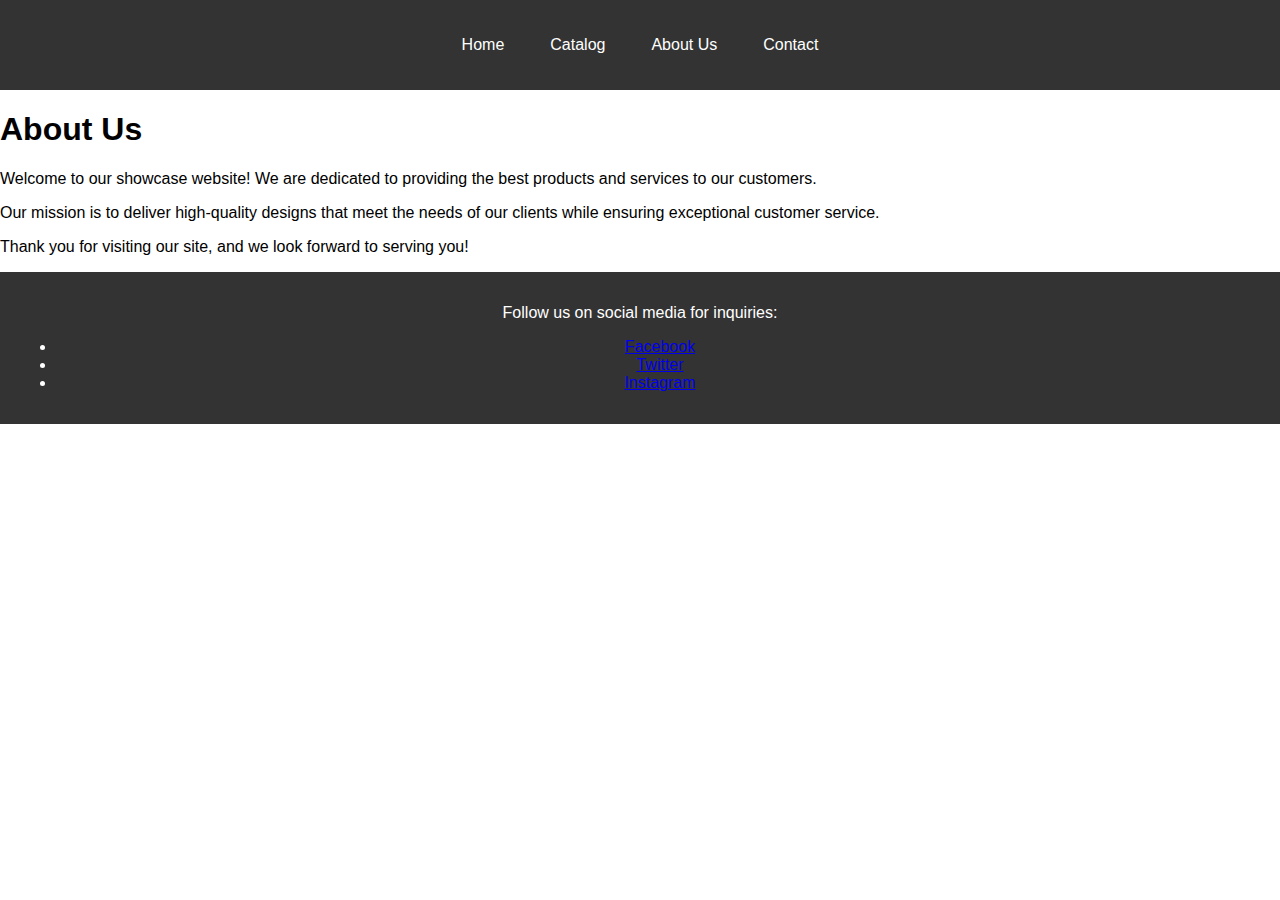
<file: src/pages/about-us.html>
<!DOCTYPE html>
<html lang="en">
<head>
    <meta charset="UTF-8">
    <meta name="viewport" content="width=device-width, initial-scale=1.0">
    <title>About Us</title>
    <link rel="stylesheet" href="../css/styles.css">
</head>
<body>
    <header>
        <nav>
            <ul>
                <li><a href="home.html">Home</a></li>
                <li><a href="catalog.html">Catalog</a></li>
                <li><a href="about-us.html">About Us</a></li>
                <li><a href="contact.html">Contact</a></li>
            </ul>
        </nav>
    </header>
    <main>
        <h1>About Us</h1>
        <p>Welcome to our showcase website! We are dedicated to providing the best products and services to our customers.</p>
        <p>Our mission is to deliver high-quality designs that meet the needs of our clients while ensuring exceptional customer service.</p>
        <p>Thank you for visiting our site, and we look forward to serving you!</p>
    </main>
    <footer>
        <p>Follow us on social media for inquiries:</p>
        <ul>
            <li><a href="https://facebook.com" target="_blank">Facebook</a></li>
            <li><a href="https://twitter.com" target="_blank">Twitter</a></li>
            <li><a href="https://instagram.com" target="_blank">Instagram</a></li>
        </ul>
    </footer>
    <script src="../js/scripts.js"></script>
</body>
</html>
</file>
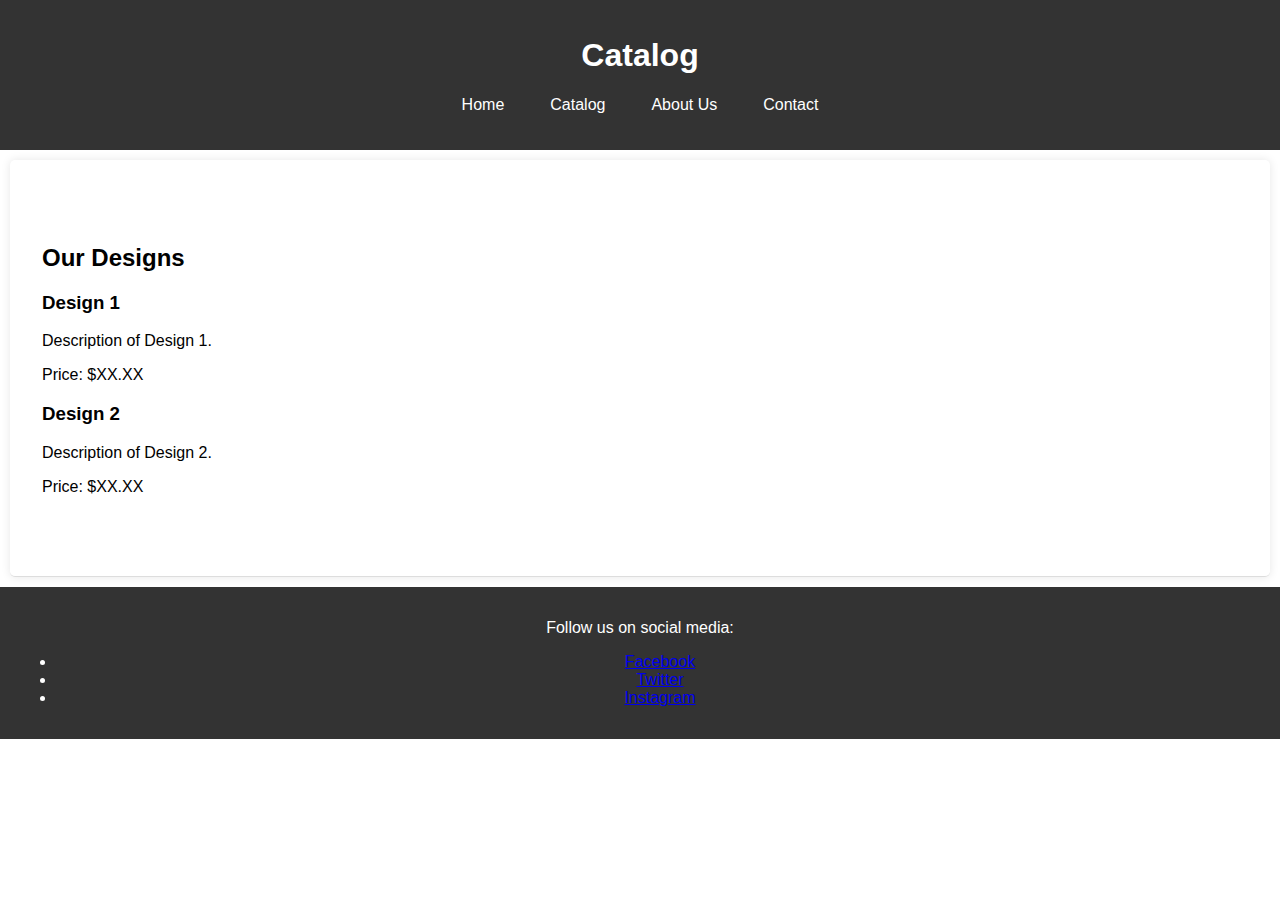
<file: src/pages/catalog.html>
<!DOCTYPE html>
<html lang="en">
<head>
    <meta charset="UTF-8">
    <meta name="viewport" content="width=device-width, initial-scale=1.0">
    <title>Catalog - Showcase Website</title>
    <link rel="stylesheet" href="../css/styles.css">
</head>
<body>
    <header>
        <h1>Catalog</h1>
        <nav>
            <ul>
                <li><a href="home.html">Home</a></li>
                <li><a href="catalog.html">Catalog</a></li>
                <li><a href="about-us.html">About Us</a></li>
                <li><a href="contact.html">Contact</a></li>
            </ul>
        </nav>
    </header>
    <main>
        <section>
            <h2>Our Designs</h2>
            <div class="catalog-items">
                <div class="item">
                    <h3>Design 1</h3>
                    <p>Description of Design 1.</p>
                    <p>Price: $XX.XX</p>
                </div>
                <div class="item">
                    <h3>Design 2</h3>
                    <p>Description of Design 2.</p>
                    <p>Price: $XX.XX</p>
                </div>
                <!-- Add more items as needed -->
            </div>
        </section>
    </main>
    <footer>
        <p>Follow us on social media:</p>
        <ul>
            <li><a href="https://www.facebook.com" target="_blank">Facebook</a></li>
            <li><a href="https://www.twitter.com" target="_blank">Twitter</a></li>
            <li><a href="https://www.instagram.com" target="_blank">Instagram</a></li>
        </ul>
    </footer>
    <script src="../js/scripts.js"></script>
</body>
</html>
</file>
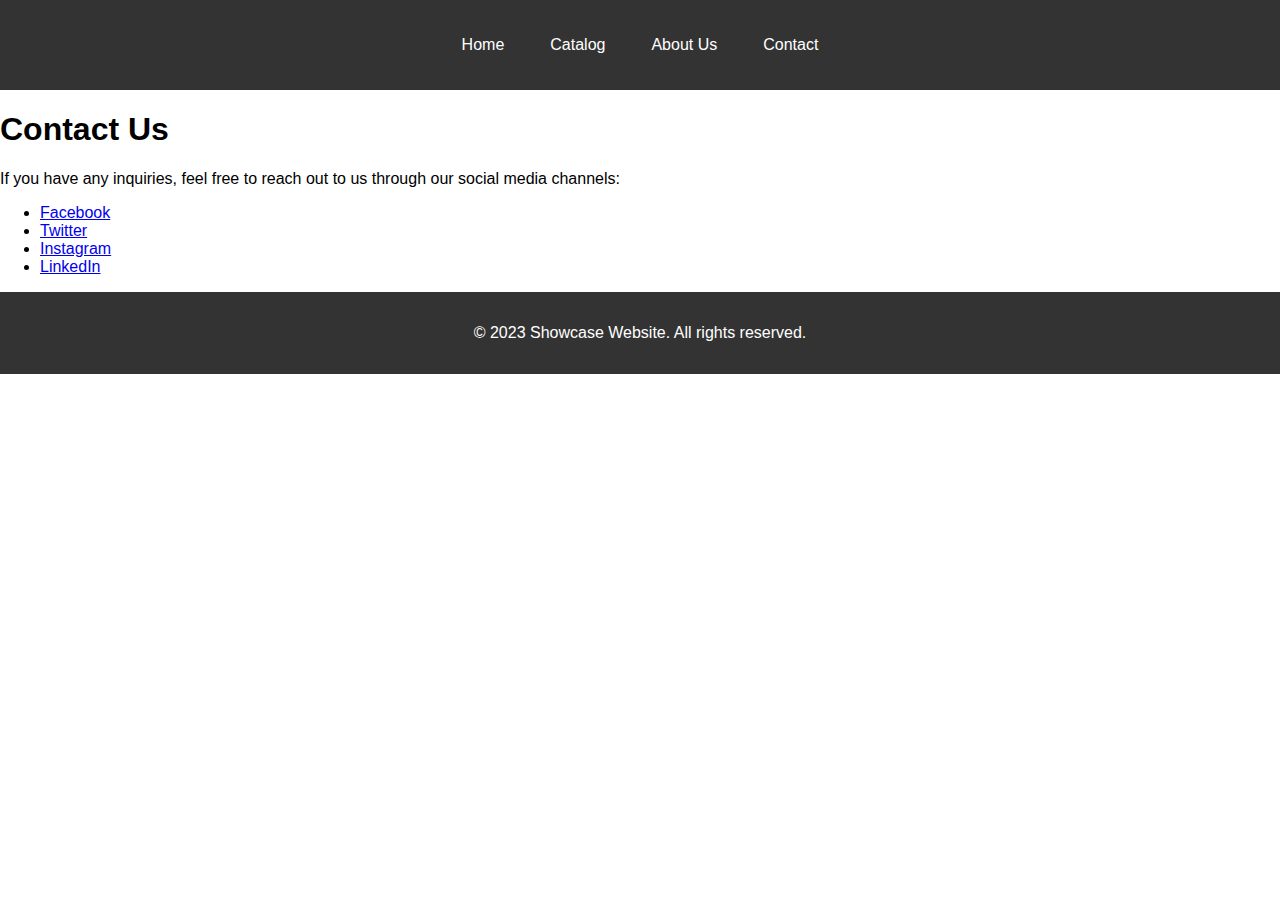
<file: src/pages/contact.html>
<!DOCTYPE html>
<html lang="en">
<head>
    <meta charset="UTF-8">
    <meta name="viewport" content="width=device-width, initial-scale=1.0">
    <title>Contact Us</title>
    <link rel="stylesheet" href="../css/styles.css">
</head>
<body>
    <header>
        <nav>
            <ul>
                <li><a href="home.html">Home</a></li>
                <li><a href="catalog.html">Catalog</a></li>
                <li><a href="about-us.html">About Us</a></li>
                <li><a href="contact.html">Contact</a></li>
            </ul>
        </nav>
    </header>
    <main>
        <h1>Contact Us</h1>
        <p>If you have any inquiries, feel free to reach out to us through our social media channels:</p>
        <ul>
            <li><a href="https://www.facebook.com" target="_blank">Facebook</a></li>
            <li><a href="https://www.twitter.com" target="_blank">Twitter</a></li>
            <li><a href="https://www.instagram.com" target="_blank">Instagram</a></li>
            <li><a href="https://www.linkedin.com" target="_blank">LinkedIn</a></li>
        </ul>
    </main>
    <footer>
        <p>&copy; 2023 Showcase Website. All rights reserved.</p>
    </footer>
    <script src="../js/scripts.js"></script>
</body>
</html>
</file>
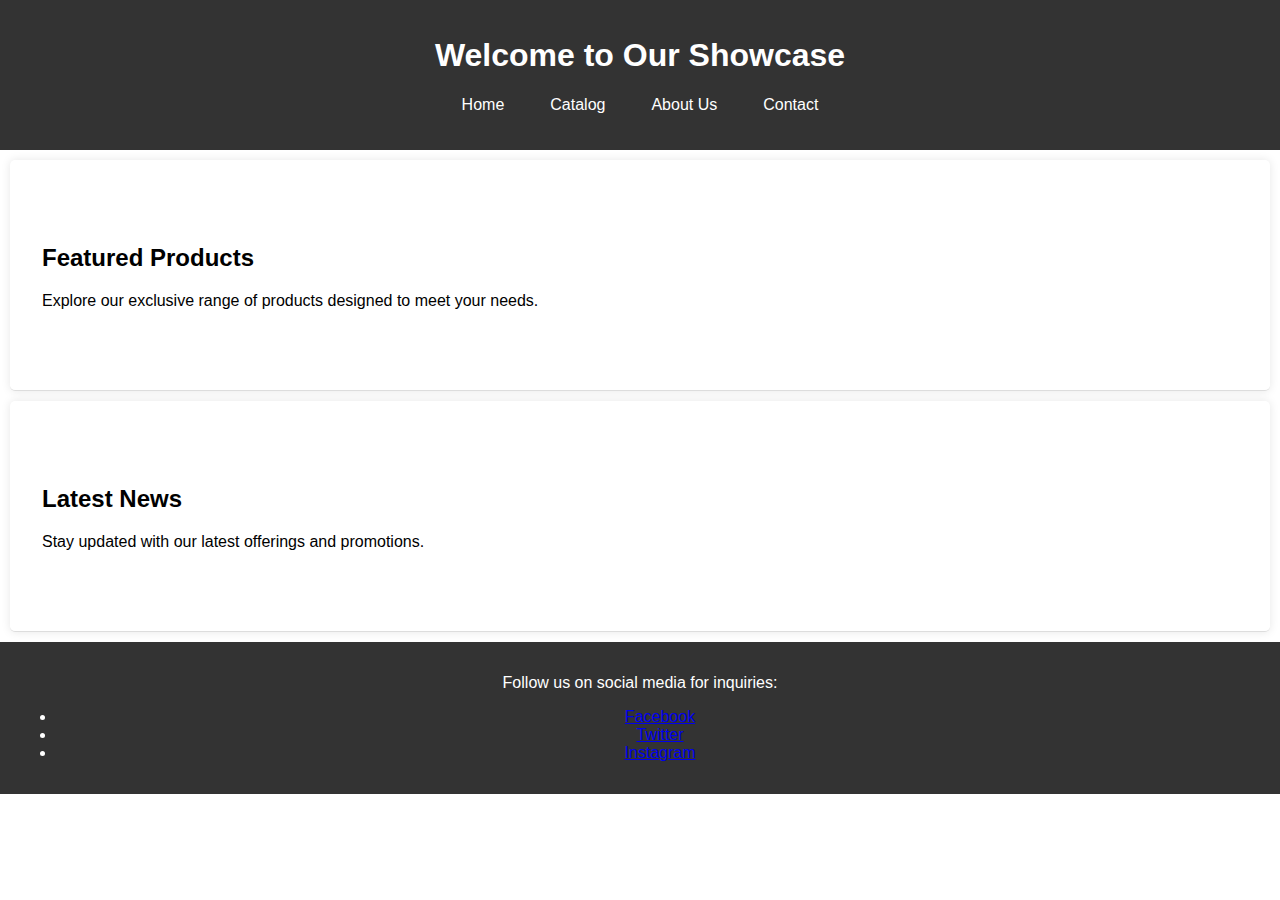
<file: src/pages/home.html>
<!DOCTYPE html>
<html lang="en">
<head>
    <meta charset="UTF-8">
    <meta name="viewport" content="width=device-width, initial-scale=1.0">
    <title>Home - Showcase Website</title>
    <link rel="stylesheet" href="../css/styles.css">
</head>
<body>
    <header>
        <h1>Welcome to Our Showcase</h1>
        <nav>
            <ul>
                <li><a href="../index.html">Home</a></li>
                <li><a href="catalog.html">Catalog</a></li>
                <li><a href="about-us.html">About Us</a></li>
                <li><a href="contact.html">Contact</a></li>
            </ul>
        </nav>
    </header>
    <main>
        <section>
            <h2>Featured Products</h2>
            <p>Explore our exclusive range of products designed to meet your needs.</p>
        </section>
        <section>
            <h2>Latest News</h2>
            <p>Stay updated with our latest offerings and promotions.</p>
        </section>
    </main>
    <footer>
        <p>Follow us on social media for inquiries:</p>
        <ul>
            <li><a href="https://facebook.com">Facebook</a></li>
            <li><a href="https://twitter.com">Twitter</a></li>
            <li><a href="https://instagram.com">Instagram</a></li>
        </ul>
    </footer>
    <script src="../js/scripts.js"></script>
</body>
</html>
</file>
<file: src/css/styles.css>
html {
    scroll-behavior: smooth;
}

body {
    font-family: Arial, sans-serif;
    margin: 0;
    padding: 0;
}

header {
    background-color: #333;
    color: white;
    padding: 1rem;
    text-align: center;
    position: sticky;
    top: 0;
    z-index: 1000;
}

header nav ul {
    list-style: none;
    padding: 0;
    display: flex;
    justify-content: center;
    gap: 1rem;
}

header nav ul li a {
    color: white;
    text-decoration: none;
}

header .logo {
    max-width: 150px; /* Ajusta el tamaño máximo del logo */
    height: auto; /* Mantiene la proporción de la imagen */
    display: inline-block; /* Asegura que se comporte como un elemento en línea */
    vertical-align: middle; /* Centra verticalmente con el texto */
}

.hero {
    text-align: center;
    background-color: #f4f4f4;
}

.hero img {
    max-width: 100%;
    height: auto;
    display: block;
    margin: 0 auto;
}

.hero button {
    padding: 0.5rem 1rem;
    background-color: #007BFF;
    color: white;
    border: none;
    cursor: pointer;
}

.categories, .discounts, #nosotros, #contacto {
    padding: 2rem;
    background-color: #fff;
}

.category-grid, .discount-grid {
    display: grid;
    grid-template-columns: repeat(auto-fit, minmax(150px, 1fr));
    gap: 1rem;
}

.category-item, .discount-item {
    border: 1px solid #ddd;
    padding: 1rem;
    text-align: center;
}

.category-item img, .discount-item img {
    max-width: 100%;
    height: auto;
    object-fit: cover;
    border-radius: 5px;
    box-shadow: 0 2px 5px rgba(0, 0, 0, 0.1);
}

nav {
    margin: 20px 0;
}

nav a {
    color: #ffffff;
    text-decoration: none;
    margin: 0 15px;
}

nav a:hover {
    text-decoration: underline;
}

section {
    padding: 4rem 2rem;
    margin: 10px;
    background: #ffffff;
    border-radius: 5px;
    box-shadow: 0 0 10px rgba(0, 0, 0, 0.1);
    border-bottom: 1px solid #ddd;
}

footer {
    background-color: #333;
    color: white;
    text-align: center;
    padding: 1rem;
}

footer img {
    max-width: 30px;
    height: auto;
    margin: 0 5px;
}

.social-media {
    margin-top: 10px;
}

.social-media a {
    color: #35424a;
    margin: 0 10px;
    text-decoration: none;
}

social-media a:hover {
    text-decoration: underline;
}
</file>
